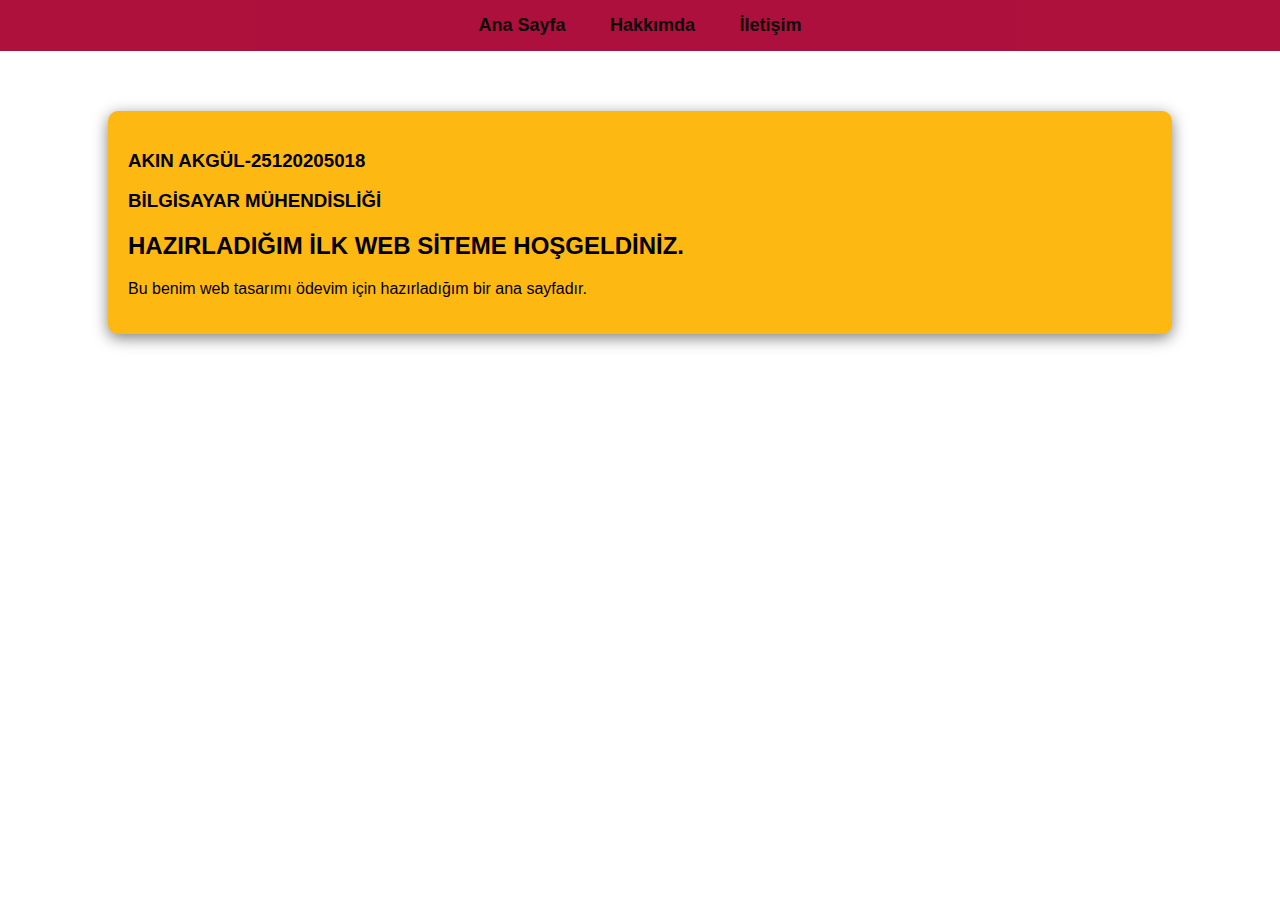
<file: index.html>
<!DOCTYPE html>
<html lang="tr">
<head>
    <meta charset="UTF-8">
    <title>Ana Sayfa - Benim Sitem</title>
    <link rel="stylesheet" href="style.css">
</head>
<body>

    <nav>
        <a href="index.html">Ana Sayfa</a>
        <a href="hakkimda.html">Hakkımda</a>
        <a href="iletisim.html">İletişim</a>
    </nav>

    <div class="kutu">
        <h3>AKIN AKGÜL-25120205018</h3>  
        <h3>BİLGİSAYAR MÜHENDİSLİĞİ</h3>         
        <h2>HAZIRLADIĞIM İLK WEB SİTEME HOŞGELDİNİZ.</h2> <p>Bu benim web tasarımı ödevim için hazırladığım bir ana sayfadır.</p>
        
    </div>

</body>
</html>
</file>
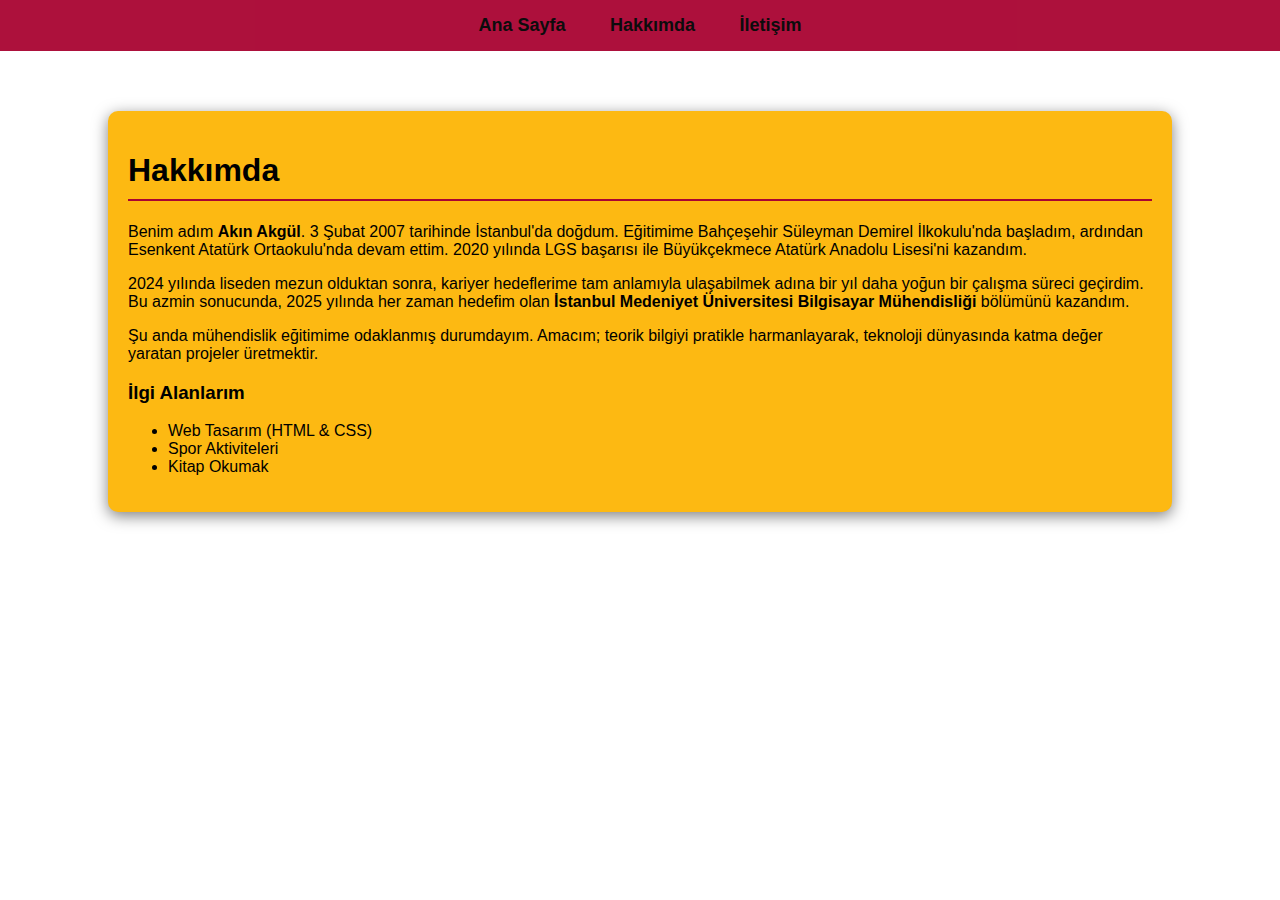
<file: hakkimda.html>
<!DOCTYPE html>
<html lang="tr">
<head>
    <meta charset="UTF-8">
    <title>Hakkımda - Benim Sitem</title>
    <link rel="stylesheet" href="style.css">
</head>
<body>

    <nav>
        <a href="index.html">Ana Sayfa</a>
        <a href="hakkimda.html">Hakkımda</a>
        <a href="iletisim.html">İletişim</a>
    </nav>

    <div class="kutu">
        <h1>Hakkımda</h1>
        <p>Benim adım <strong>Akın Akgül</strong>. 3 Şubat 2007 tarihinde İstanbul'da doğdum.
        Eğitimime Bahçeşehir Süleyman Demirel İlkokulu'nda başladım, ardından Esenkent Atatürk Ortaokulu'nda devam ettim. 
        2020 yılında LGS başarısı ile Büyükçekmece Atatürk Anadolu Lisesi'ni kazandım.</p>
        <p>
        2024 yılında liseden mezun olduktan sonra, kariyer hedeflerime tam anlamıyla ulaşabilmek adına bir yıl daha yoğun bir çalışma süreci geçirdim. 
        Bu azmin sonucunda, 2025 yılında her zaman hedefim olan <strong>İstanbul Medeniyet Üniversitesi Bilgisayar Mühendisliği</strong> bölümünü kazandım.
    </p>
    <p>
        Şu anda mühendislik eğitimime odaklanmış durumdayım. Amacım; teorik bilgiyi pratikle harmanlayarak, teknoloji dünyasında katma değer yaratan projeler üretmektir.
    </p>
        <h3>İlgi Alanlarım</h3>
        <ul>
            <li>Web Tasarım (HTML & CSS)</li>
            <li>Spor Aktiviteleri</li>
            <li>Kitap Okumak</li>
        </ul>
    </div>

</body>
</html>
</file>
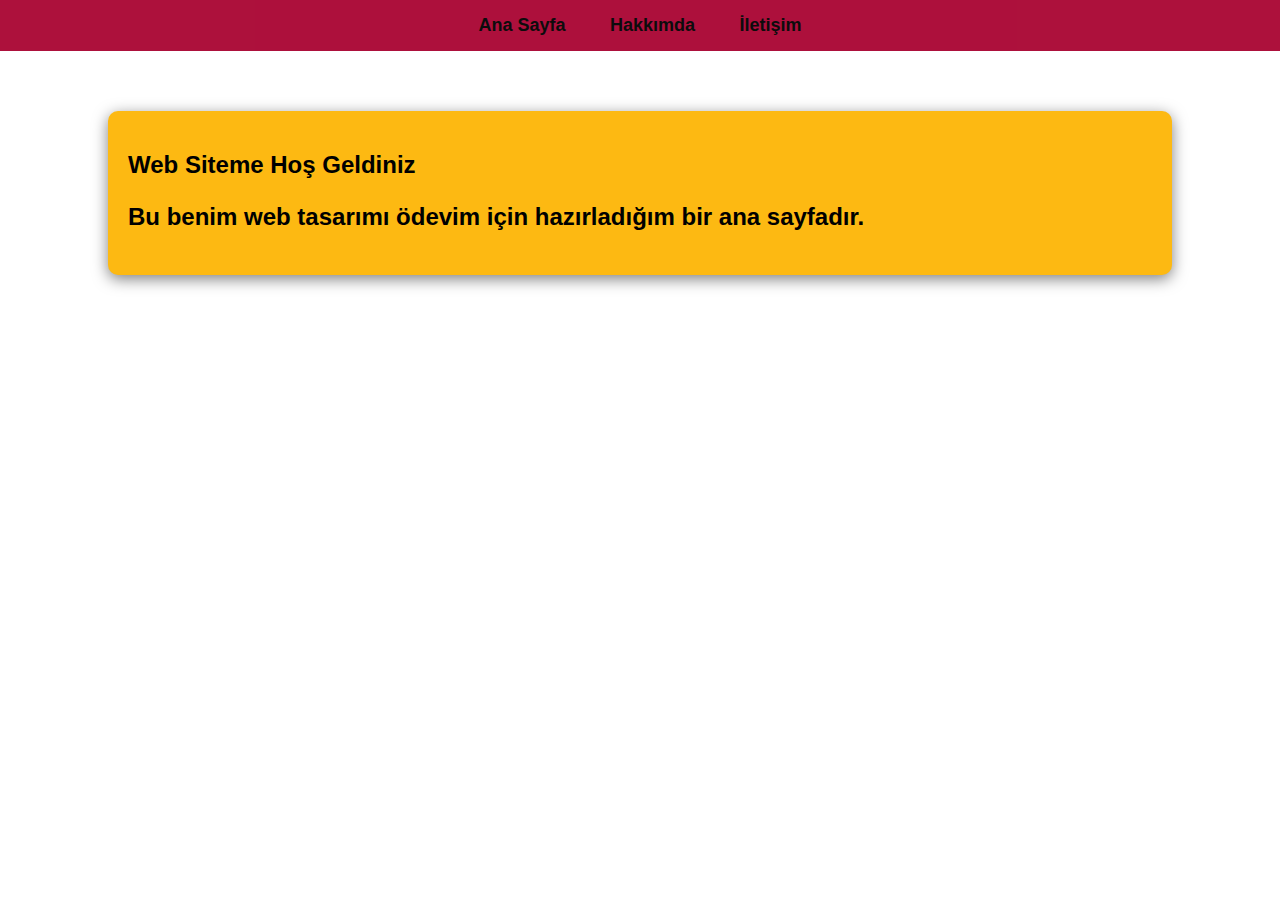
<file: web sitem/anasayfa.html>
<!DOCTYPE html>
<html lang="tr">
<head>
    <meta charset="UTF-8">
    <title>Ana Sayfa - Benim Sitem</title>
    <link rel="stylesheet" href="style.css">
</head>
<body>

    <nav>
        <a href="anasayfa.html">Ana Sayfa</a>
        <a href="hakkimda.html">Hakkımda</a>
        <a href="iletisim.html">İletişim</a>
    </nav>

    <div class="kutu">
        <h2>Web Siteme Hoş Geldiniz</h>
        <p>Bu benim web tasarımı ödevim için hazırladığım bir ana sayfadır.</p>
        
    </div>

</body>
</html>
</file>
<file: style.css>
body {
    font-family: Arial, sans-serif;
    
    /* Arka plan resmi ayarları */
    background-image: url('https://sm.mashable.com/t/mashable_tr/photo/default/windows-xpnin-unutulmaz-manzarasi-22bliss22-duvar-kagidinin_pbag.1248.jpg'); /* Manzara resmi linki */
    background-size: cover;       
    background-position: center;  
    background-repeat: no-repeat; 
    background-attachment: fixed; 
    
    margin: 0;
    padding: 0;
}

/* Menü Tasarımı */
nav {
    background-color: #a90432;
    overflow: hidden;
    padding: 15px;
    text-align: center;
    
    opacity: 0.95; 
}

nav a {
    color: black; 
    text-decoration: none;
    padding: 14px 20px;
    font-size: 18px;
    font-weight: bold; 
}

/* İçerik Kutusu Tasarımı */
.kutu {
    background-color: #FDB912;
    width: 80%;
    margin: 60px auto;
    padding: 20px;
    border-radius: 10px;
    
    
    box-shadow: 0px 4px 15px rgba(0, 0, 0, 0.5); 
}

h1 {
    color: #000000;
    border-bottom: 2px solid #a90432;
    padding-bottom: 10px;
}
</file>
<file: web sitem/style.css>
body {
    font-family: Arial, sans-serif;
    
    /* Arka plan resmi ayarları */
    background-image: url('https://sm.mashable.com/t/mashable_tr/photo/default/windows-xpnin-unutulmaz-manzarasi-22bliss22-duvar-kagidinin_pbag.1248.jpg'); /* Manzara resmi linki */
    background-size: cover;       
    background-position: center;  
    background-repeat: no-repeat; 
    background-attachment: fixed; 
    
    margin: 0;
    padding: 0;
}

/* Menü Tasarımı */
nav {
    background-color: #a90432;
    overflow: hidden;
    padding: 15px;
    text-align: center;
    
    opacity: 0.95; 
}

nav a {
    color: black; 
    text-decoration: none;
    padding: 14px 20px;
    font-size: 18px;
    font-weight: bold; 
}

/* İçerik Kutusu Tasarımı */
.kutu {
    background-color: #FDB912;
    width: 80%;
    margin: 60px auto;
    padding: 20px;
    border-radius: 10px;
    
    
    box-shadow: 0px 4px 15px rgba(0, 0, 0, 0.5); 
}

h1 {
    color: #000000;
    border-bottom: 2px solid #a90432;
    padding-bottom: 10px;
}
</file>
